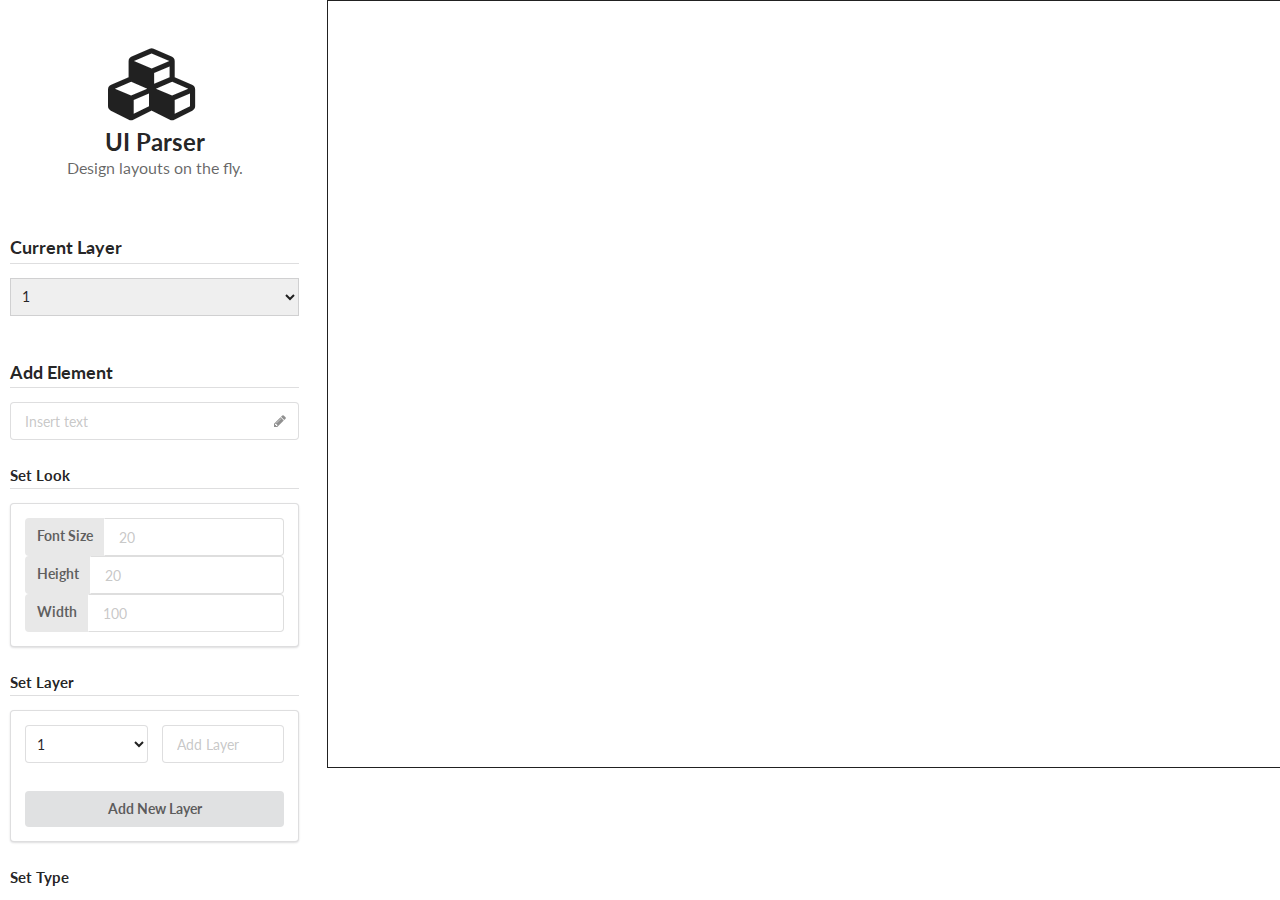
<file: index.html>
<!DOCTYPE HTML>
<html>

<head>
    <title>UI Parser</title>

    <script type="text/javascript" src="styles\interact.js"></script>
    <link rel="stylesheet" type="text/css" href="styles\semantic\semantic.css">
    <script type="text/javascript" src="styles\jquery-3.2.1.min.js"></script>
    <script type="text/javascript" src="styles\XMLScript.js"></script>
    <script type="text/javascript" src="styles\Download.js"></script>

    <script type="text/javascript" src="styles\XMLImporter.js"></script>



    <style>
        #drag {
            /*       width: 25%;
            height: 20 rm;
            min-height: 6.5em;
            margin: 10%;
*/
            /*       background-color: #29e;
            color: white;*/
            /*   border-radius: 0.75em;
            padding: 4%;*/
            -webkit-transform: translate(0px, 0px);
            transform: translate(0px, 0px);
        }

        #drag-me::before {
            content: "#" attr(id);
            font-weight: bold;
        }

    </style>
    <script>
        /*   $(document).ready(function() {
                                                                                                                                                                                                                                                                                                                                                                                                                                    $('.ui.dropdown')
                                                                                                                                                                                                                                                                                                                                                                                                                                        .dropdown();
                                                                                                                                                                                                                                                                                                                                                                                                                                });*/

    </script>



</head>

<body>
    <div class=" container" style="background-color: white; height: 100%;">
        <div class="ui grid" style="height: 100%;">
            <div class="four wide column" style="height: 100%; background-color: white; overflow:auto; ">
                <!-- <h2 class="ui header ">
                    <i class="cubes icon"></i>
                    <div class="content">
                        UI Parser
                    </div>
                </h2>

                <div class="ui middle aligned divided list">
                    <div class="item">
                        <button id="add_label" class="ui basic button fluid">
                          <i class="icon add"></i>
                          Add Label
                        </button>
                    </div>
                    <div class="item">
                        <button class="ui basic button fluid">
                          <i class="icon add"></i>
                          Add TextBox
                        </button>
                    </div>
                    <div class="item">
                        <button class="ui basic button fluid">
                          <i class="icon add"></i>
                          Add Button
                        </button>
                    </div>
                </div>-->
                <div style="margin-left: 10px;">
                    <br>

                    <h2 class="ui center aligned icon header">
                        <i class="cubes icon"></i>
                        <div class="content">
                            UI Parser
                            <div class="sub header">Design layouts on the fly.</div>
                        </div>
                    </h2>
                    <br>


                    <h3 class="ui dividing header">
                        Current Layer
                    </h3>

                    <select class="ui fluid search dropdown" id="current_layer_dropdown">
            <option value="1">1</option>
          </select>

                    <br>


                    <h3 class="ui dividing header">
                        Add Element
                    </h3>

                    <div class="ui icon input fluid">
                        <input id="text_content" type="text" placeholder="Insert text">
                        <i class="pencil icon"></i>
                    </div>


                    <h4 class="ui dividing header">
                        Set Look
                    </h4>
                    <!-- <div class="ui form">
                        <div class="inline fields">
                            <div class="sixteen wide field">
                                <div class="ui labeled input">
                                    <div class="ui label">
                                        Font Size
                                    </div>
                                    <input id="font-size_content" type="text" placeholder="20">
                                </div>
                            </div>
                        </div>
                    </div>-->
                    <div class="ui segment">
                        <div class="ui labeled input fluid">
                            <div class="ui label">
                                Font Size
                            </div>
                            <input id="font-size_content" type="text" placeholder="20">
                        </div>
                        <div class="ui labeled input fluid">
                            <div class="ui label">
                                Height
                            </div>
                            <input id="height_content" type="text" placeholder="20">
                        </div>

                        <div class="ui labeled input fluid">
                            <div class="ui label">
                                Width
                            </div>
                            <input id="width_content" type="text" placeholder="100">
                        </div>
                    </div>
                    <!--
                    <div class="ui form">
                        <div class="inline fields">
                            <div class="eight wide field">

                            </div>
                            <div class="eight wide field">

                            </div>
                        </div>
                    </div>-->

                    <h4 class="ui dividing header">
                        Set Layer
                    </h4>
                    <div class="ui segment">

                        <form class="ui form">



                            <!--
                        <h4 class="ui dividing header">Billing Information</h4>
-->

                            <div class="fields">

                                <div class="sixteen wide field">
                                    <!--
                                <label>Layer</label>
-->
                                    <div class="two fields">
                                        <div class="field">
                                            <select class="ui fluid search dropdown" id="add_element_to_layer">
            <option value="1">1</option>
          </select>
                                        </div>
                                        <div class="field">
                                            <input type="text" id="add_layer_content" maxlength="4" placeholder="Add Layer">
                                        </div>
                                    </div>

                                </div>

                            </div>
                            <button type='button' id="" onClick="addLayer()" class="ui button fluid">Add New Layer</button>



                        </form>

                    </div>
                    <!--  <div class="ui labeled input fluid">
                        <div class="ui label">
                            Add Layer
                        </div>
                        <input id="layer_content" type="text" placeholder="20">
                    </div>
                    <br>
                    <select class="ui search dropdown fluid" name="accountType">
						<option value="1">1</option>
						<option value="2">2</option>
						<option value="3">3</option>
						<option value="4">4</option>
					</select>-->

                    <h4 class="ui dividing header">
                        Set Type
                    </h4>
                    <div class="ui segment">
                        <div class="ui vertical menu fluid">


                            <a class="item" onclick="add_label()">
 Label
<div id="label_count" class="ui teal left label">0</div>
</a>
                            <a class="item" onclick="add_textfield()">
                            Textfield
                            <div id = "textfield_count" class="ui teal left label">0</div>
                          </a>
                            <a class="item" onclick="add_button()">
                            Button
                            <div id = "button_count" class="ui teal left label">0</div>
                          </a>

                        </div>
                    </div>
                    <br><br>


                    <h3 class="ui dividing header">
                        Elements
                    </h3>


                    <table id="elementTable" class="ui celled table">
                        <thead>
                            <tr>
                                <th>Type</th>
                                <th>Content</th>
                                <th>X</th>
                                <th>Y</th>
                                <th>Height</th>
                                <th>Width</th>
                                <th>FontSize</th>
                                <th>Layer</th>

                                <th>Action</th>
                                <th></th>


                            </tr>
                        </thead>
                        <tbody>
                            <tr>
                                <!--   <td>Add an element</td>
                                <td>Add an element</td>
                                <td>Add an element</td>
                                <td>Add an element</td>
                                <td>Add an element</td>
                                <td>Add an element</td>
                                <td><button id="" class="negative ui button">Delete</button>
                                </td>-->
                            </tr>

                        </tbody>
                    </table>

                    <br><br><br>


                    <h3 class="ui dividing header">
                        Import An Existing XML
                    </h3>

                    <div class="ui segment">
                        <input type="file" accept="text/xml" id="fileToLoad" />

                        <!--
                    <button id="" onclick="loadXMLDoc()" class="ui blue button fluid">Import An Existing XML</button>
-->
                        <button id="" onclick="loadFile()" class="ui blue button fluid">Import</button>

                    </div>
                    <br>

                    <h3 class="ui dividing header">
                        Export XML
                    </h3>


                    <div class="ui segment">
                        <button id="" onclick="exportToXML()" class="ui blue button fluid">Export</button>
                    </div>
                    <br>

                    <script>
                        function loadFile() {
                            var fileToLoad = document.getElementById("fileToLoad").files[0];

                            var fileReader = new FileReader();
                            fileReader.onload = function(fileLoadedEvent) {
                                var textFromFileLoaded = fileLoadedEvent.target.result;
                                console.log(textFromFileLoaded);

                                loadXMLDoc(textFromFileLoaded);
                            };

                            fileReader.readAsText(fileToLoad, "UTF-8");
                        }

                    </script>

                </div>
            </div>
            <div class="twelve wide column" style="">

                <div id="container" style="height: 768px; width: 1366px;" style="position: relative">
                    <div style="position: absolute; height: 768px; width: 1366px; background-color: white; border: solid 1px; ">
                    </div>
                    <div id="start" style="height: 100%;"></div>


                </div>
            </div>

        </div>


        
        
    </div>

    <script>


    </script>


    <script>
        var indexCounter = 0;
        var elements = [];


        function addLayerFromImport(layer) {
            if (checkIfLayerExists(layer) == false) {
                var select = document.getElementById('current_layer_dropdown');
                var new_layer = layer;


                select.options[select.options.length] = new Option(new_layer, new_layer);

                console.log("added");
                select = document.getElementById('add_element_to_layer');
                select.options[select.options.length] = new Option(new_layer, new_layer);
            }
        }

        function checkIfLayerExists(layer) {
            var exists = false;
            $('#current_layer_dropdown option').each(function() {
                if (this.value == layer) {
                    exists = true;
                    return false;
                }
            });
            return exists;
        }

        function addLayer() {
            var select = document.getElementById('current_layer_dropdown');
            var new_layer =
                select.options[select.options.length] = new Option(new_layer, new_layer);

            select = document.getElementById('add_element_to_layer');
            select.options[select.options.length] = new Option(new_layer, new_layer);

        }

        function exportToXML() {
            var xml = new XMLWriter();
            xml.BeginNode("Elements");


            for (var i = 0; i < elements.length; i++) {

                if (elements[i].id != -1) {
                    xml.BeginNode("Element");
                    /**/
                    xml.BeginNode("Type");
                    xml.WriteString(elements[i].type.toString());
                    xml.EndNode();

                    xml.BeginNode("Text");
                    xml.WriteString(elements[i].text.toString());
                    xml.EndNode();

                    xml.BeginNode("XCoordinate");
                    xml.WriteString(elements[i].xCoordinate.toString());
                    xml.EndNode();

                    xml.BeginNode("YCoordinate");
                    xml.WriteString(elements[i].yCoordinate.toString());
                    xml.EndNode();

                    xml.BeginNode("FontSize");
                    xml.WriteString(elements[i].fontSize.toString());
                    xml.EndNode();

                    xml.BeginNode("Height");
                    xml.WriteString(elements[i].height.toString());
                    xml.EndNode();

                    xml.BeginNode("Width");
                    xml.WriteString(elements[i].width.toString());
                    xml.EndNode();
                    xml.BeginNode("Layer");
                    xml.WriteString(elements[i].layer.toString());
                    xml.EndNode();
                    /**/
                    xml.EndNode();


                }


            }

            xml.EndNode();
            console.log(xml.ToString());

            downloadXML(xml.ToString(), 'elements.xml', 'text/plain');
            
        }

        function deleteElement(deleteID) {

            var indexInElementsArray = elements.findIndex(z => z.id == parseInt(deleteID));
            elements[indexInElementsArray].id = -1;

            var dragID = "drag" + deleteID;
            console.log("plus adder: " + dragID);
            $('#' + dragID).remove();

            populateTable();
        }

        function addElementToList(id, type, text, fontSize, width, height, layer) {
            var elementToAdd = new ElementDataType(id, type, text, "0", "0", fontSize, width, height, layer);
            elements.push(elementToAdd);
            populateTable();
        }

        function addElementToListFromImport(id, type, text, fontSize, width, height, layer, yCoordinate, xCoordinate) {

            var elementToAdd = new ElementDataType(id, type, text, xCoordinate, yCoordinate, fontSize, width, height, layer);
            elements.push(elementToAdd);
            populateTable();
            addLayerFromImport(layer);
            //add layer here
            if (type == "label") {
                add_labelFromImport(id, type, text, fontSize, width, height, layer, yCoordinate, xCoordinate);
            } else if (type == "textfield") {
                add_textfieldFromImport(id, type, text, fontSize, width, height, layer, yCoordinate, xCoordinate);
            } else if (type == "button") {
                add_buttonFromImport(id, type, text, fontSize, width, height, layer, yCoordinate, xCoordinate);
            } else {
                alert('There is a problem in parsing the XML file')
            }
        }

        function add_labelFromImport(id, type, text, fontSize, width, height, layer, yCoordinate, xCoordinate) {

            var toBeAppended = ' <div id="drag' + indexCounter + '" class="draggable" style = "border: 1px dotted black; position: absolute; transform: translate(' + xCoordinate + 'px, ' + yCoordinate + 'px);"  data-x = "' + xCoordinate + '" data-y = "' + yCoordinate + '"> <p id = "' + indexCounter + '"></p> <div class="" style = "font-size: ' + fontSize + 'px; width : ' + width + 'px ; height : ' + height + 'px; "> ' + text + '</div></div>';

            $("#start").append(toBeAppended);

            var currentLabelCount = parseInt($('#label_count').html());
            label_count.innerHTML = currentLabelCount + 1;
        }

        function add_buttonFromImport(id, type, text, fontSize, width, height, layer, yCoordinate, xCoordinate) {

            var toBeAppended = '<div id="drag' + indexCounter + '" class="draggable" style = "position: absolute; transform: translate(' + xCoordinate + 'px, ' + yCoordinate + 'px)" data-x = "' + xCoordinate + '" data-y = "' + yCoordinate + '"><p id = "' + indexCounter + '"></p> <div class=""><button style = "font-size: ' + fontSize + 'px; width : ' + width + 'px ; height : ' + height + 'px; "      disabled>' + text + '</button></div>';

            $("#start").append(toBeAppended);


            /*   $("#start").append(' <div id="drag' + indexCounter + '" class="draggable" style = "position: absolute;"><p id = "' + indexCounter + '"></p> <div class=""><button style = "font-size: 20px;" class="" disabled>' + text + '</button></div>');*/
            var currentButtonCount = parseInt($('#button_count').html());
            button_count.innerHTML = currentButtonCount + 1;
        }

        function add_textfieldFromImport(id, type, text, fontSize, width, height, layer, yCoordinate, xCoordinate) {



            var toBeAppended = ' <div id="drag' + indexCounter + '" class="draggable" style = "position: absolute; transform: translate(' + xCoordinate + 'px, ' + yCoordinate + 'px)"  data-x = "' + xCoordinate + '" data-y = "' + yCoordinate + '"><p id = "' + indexCounter + '"></p> <div class=""><input style = "font-size: ' + fontSize + 'px; width : ' + width + 'px ; height : ' + height + 'px; " placeholder="' + text + '"></div></div>';

            $("#start").append(toBeAppended);

            /*    $("#start").append(' <div id="drag' + indexCounter + '" class="draggable" style = "position: absolute;"><p id = "' + indexCounter + '"></p> <div class=""><input style = "font-size: 20px;" type="text" placeholder="' + text + '"></div></div>');*/

            var currentTextfieldCount = parseInt($('#textfield_count').html());
            textfield_count.innerHTML = currentTextfieldCount + 1;
        }


        function ElementDataType(id, type, text, xCoordinate, yCoordinate, fontSize, width, height, layer) {
            this.id = id;
            this.type = type;
            this.text = text;
            this.xCoordinate = xCoordinate;
            this.yCoordinate = yCoordinate;
            this.fontSize = fontSize;
            this.width = width;
            this.height = height;
            this.layer = layer;
        }

        function populateTable() {
            var table = document.getElementById("elementTable");
            $("#elementTable tbody tr").remove()
            var t = "";
            for (var i = 0; i < elements.length; i++) {
                if (elements[i].id != -1) {
                    var tr = "<tr>";
                    tr += "<td>" + elements[i].type + "</td>";
                    tr += "<td>" + elements[i].text + "</td>";
                    tr += "<td contenteditable='true'>" + elements[i].xCoordinate + "</td>";
                    tr += "<td contenteditable='true'>" + elements[i].yCoordinate + "</td>";
                    tr += "<td contenteditable='true'>" + elements[i].height + "</td>";
                    tr += "<td contenteditable='true'>" + elements[i].width + "</td>";
                    tr += "<td contenteditable='true'>" + elements[i].fontSize + "</td>";
                    tr += "<td>" + elements[i].layer + "</td>";
                    tr += "<td><button onclick = 'editElement(this.id, this)' id = " + elements[i].id + " class='green ui button fluid'>Edit</button></td>";
                    tr += "<td><button onclick = 'deleteElement(this.id)' id = " + elements[i].id + " class='negative ui button fluid'>Delete</button></td>";

                    tr += "</tr>";
                    t += tr;
                }
            }
            document.getElementById("elementTable").innerHTML += t;
        }

        function editElement(elementID, uiElement) {
            var rowNumber =
                $(uiElement).closest('td').parent()[0].sectionRowIndex + 1;


            var table = document.getElementById('elementTable');
            /*for (var r = 0, n = table.rows.length; r < n; r++) {
                for (var c = 0, m = table.rows[r].cells.length; c < m; c++) {
                    alert(table.rows[r].cells[c].innerHTML);
                }
            }*/

            var xCoordinate = table.rows[rowNumber].cells[2].innerHTML;
            var yCoordinate = table.rows[rowNumber].cells[3].innerHTML;
            var height = table.rows[rowNumber].cells[4].innerHTML;



            var width = table.rows[rowNumber].cells[5].innerHTML;
            var fontSize = table.rows[rowNumber].cells[6].innerHTML;

            if (isNaN(xCoordinate) || isNaN(yCoordinate) || isNaN(height) || isNaN(width) || isNaN(fontSize)) {
                alert("Edit failed, your input is not a number!");
                populateTable();
            } else {
                editElementUpdateUI(elementID, xCoordinate, yCoordinate, width, height, fontSize)
            }




        }


        function editElementUpdateUI(elementID, xCoordinate, yCoordinate, width, height, fontSize) {




            var indexInElementsArray = elements.findIndex(z => z.id == parseInt(elementID));
            // elements[indexInElementsArray].id = -1;

            var dragID = "drag" + elementID;
            $('#' + dragID).remove();







            elements[indexInElementsArray].xCoordinate = xCoordinate;
            elements[indexInElementsArray].yCoordinate = yCoordinate;
            elements[indexInElementsArray].width = width;
            elements[indexInElementsArray].height = height;
            elements[indexInElementsArray].fontSize = fontSize;



            /*  elements.push(elementToAdd);*/
            populateTable();
            if (elements[indexInElementsArray].type == "label") {
                var toBeAppended = ' <div id="drag' + indexInElementsArray + '" class="draggable" style = " border: 1px dotted black; position: absolute; transform: translate(' + xCoordinate + 'px, ' + yCoordinate + 'px);"  data-x = "' + xCoordinate + '" data-y = "' + yCoordinate + '"> <p id = "' + indexInElementsArray + '"></p> <div class="" style = "font-size: ' + fontSize + 'px; width : ' + width + 'px ; height : ' + height + 'px; "> ' + elements[indexInElementsArray].text + '</div></div>';

                $("#start").append(toBeAppended);

            } else if (elements[indexInElementsArray].type == "textfield") {
                var toBeAppended = ' <div id="drag' + indexInElementsArray + '" class="draggable" style = "position: absolute; transform: translate(' + xCoordinate + 'px, ' + yCoordinate + 'px)"  data-x = "' + xCoordinate + '" data-y = "' + yCoordinate + '"><p id = "' + indexInElementsArray + '"></p> <div class=""><input style = "font-size: ' + fontSize + 'px; width : ' + width + 'px ; height : ' + height + 'px; " placeholder="' + elements[indexInElementsArray].text + '"></div></div>';

                $("#start").append(toBeAppended);
            } else if (elements[indexInElementsArray].type == "button") {
                var toBeAppended = '<div id="drag' + indexInElementsArray + '" class="draggable" style = "position: absolute; transform: translate(' + xCoordinate + 'px, ' + yCoordinate + 'px)" data-x = "' + xCoordinate + '" data-y = "' + yCoordinate + '"><p id = "' + indexInElementsArray + '"></p> <div class=""><button style = "font-size: ' + fontSize + 'px; width : ' + width + 'px ; height : ' + height + 'px; "      disabled>' + elements[indexInElementsArray].text + '</button></div>';

                $("#start").append(toBeAppended);
            }
        }

        function add_label() {
            /*    var text = document.getElementById('text_content').value;
                $("#start").append(' <div id="drag' + indexCounter + '" class="draggable" style = "position: absolute;"> <p id = "' + indexCounter + '"></p> <div class="" style = "font-size: 20px;"> ' + text + '</div></div>');
                var currentLabelCount = parseInt($('#label_count').html());
                label_count.innerHTML = currentLabelCount + 1;

                console.log(indexCounter);


                addElementToList(indexCounter, "label", text);
                indexCounter = indexCounter + 1;*/

            var text = document.getElementById('text_content').value;
            var width = document.getElementById('width_content').value;
            var height = document.getElementById('height_content').value;
            var fontSize = document.getElementById('font-size_content').value;
            // var layer = document.getElementById('add_layer_content').value;
            var layer = $(add_element_to_layer).val();

            if (isNaN(width) || isNaN(height) || isNaN(fontSize)) {
                alert("Wrong input type, check your input values for width, height and font size.");
            } else {
                var toBeAppended = ' <div id="drag' + indexCounter + '" class="draggable" style = "position: absolute; border: 1px dotted black; "> <p id = "' + indexCounter + '"></p> <div class="" style = "font-size: ' + fontSize + 'px; width : ' + width + 'px ; height : ' + height + 'px; "> ' + text + '</div></div>';

                $("#start").append(toBeAppended);

                var currentLabelCount = parseInt($('#label_count').html());
                label_count.innerHTML = currentLabelCount + 1;


                addElementToList(indexCounter, "label", text, fontSize, width, height, layer);
                indexCounter = indexCounter + 1;
            }



        }

        function add_textfield() {
            var text = document.getElementById('text_content').value;
            var width = document.getElementById('width_content').value;
            var height = document.getElementById('height_content').value;
            var fontSize = document.getElementById('font-size_content').value;
            var layer = $(add_element_to_layer).val();

            if (isNaN(width) || isNaN(height) || isNaN(fontSize)) {
                alert("Wrong input type, check your input values for width, height and font size.");
            } else {


                var toBeAppended = ' <div id="drag' + indexCounter + '" class="draggable" style = "position: absolute;"><p id = "' + indexCounter + '"></p> <div class=""><input style = "font-size: ' + fontSize + 'px; width : ' + width + 'px ; height : ' + height + 'px; " placeholder="' + text + '"></div></div>';

                $("#start").append(toBeAppended);

                /*    $("#start").append(' <div id="drag' + indexCounter + '" class="draggable" style = "position: absolute;"><p id = "' + indexCounter + '"></p> <div class=""><input style = "font-size: 20px;" type="text" placeholder="' + text + '"></div></div>');*/

                var currentTextfieldCount = parseInt($('#textfield_count').html());
                textfield_count.innerHTML = currentTextfieldCount + 1;

                addElementToList(indexCounter, "textfield", text, fontSize, width, height, layer);
                indexCounter = indexCounter + 1;
            }
        }


        function add_button() {
            var text = document.getElementById('text_content').value;
            var width = document.getElementById('width_content').value;
            var height = document.getElementById('height_content').value;
            var height = document.getElementById('height_content').value;
            var fontSize = document.getElementById('font-size_content').value;
            var layer = $(add_element_to_layer).val();

            if (isNaN(width) || isNaN(height) || isNaN(fontSize)) {
                alert("Wrong input type, check your input values for width, height and font size.");
            } else {

                var toBeAppended = '<div id="drag' + indexCounter + '" class="draggable" style = "position: absolute;"><p id = "' + indexCounter + '"></p> <div class=""><button style = "font-size: ' + fontSize + 'px; width : ' + width + 'px ; height : ' + height + 'px; "      disabled>' + text + '</button></div>';

                $("#start").append(toBeAppended);


                /*   $("#start").append(' <div id="drag' + indexCounter + '" class="draggable" style = "position: absolute;"><p id = "' + indexCounter + '"></p> <div class=""><button style = "font-size: 20px;" class="" disabled>' + text + '</button></div>');*/
                var currentButtonCount = parseInt($('#button_count').html());
                button_count.innerHTML = currentButtonCount + 1;

                addElementToList(indexCounter, "button", text, fontSize, width, height, layer);
                indexCounter = indexCounter + 1;
            }
        }

    </script>

    <script>
        interact('.draggable')
            .draggable({
            /*    snap: {
                    targets: [
                        interact.createSnapGrid({
                            x: 10,
                            y: 10
                        })
                    ],
                    range: Infinity,
                    relativePoints: [{
                        x: 0,
                        y: 0
                    }]
                },*/
                // enable inertial throwing
                inertia: true,
                // keep the element within the area of it's parent
                restrict: {
                    restriction: "parent",
                    endOnly: true,
                    elementRect: {
                        top: 0,
                        left: 0,
                        bottom: 1,
                        right: 1
                    }
                },
                // enable autoScroll
                autoScroll: true,

                // call this function on every dragmove event
                onmove: dragMoveListener,
                // call this function on every dragend event
                onend: function(event) {
                    var textEl = event.target.querySelector('p');
                    var target = event.target
                    x = (parseFloat(target.getAttribute('data-x')));
                    y = (parseFloat(target.getAttribute('data-y')));

                    /*       textEl && (textEl.textContent =
                               textEl.textContent +
                               (Math.sqrt(event.dx * event.dx +
                                   event.dy * event.dy) | 0) + 'px' + " x: " + x + " y: " + y);
                           */


                }
            });

        function dragMoveListener(event) {
            var elementDraggedID = parseInt(event.target.querySelector('p').id);
            var indexInElementsArray = elements.findIndex(z => z.id == elementDraggedID);
            if (elements[indexInElementsArray].layer == $(current_layer_dropdown).val()) {
                var target = event.target,
                    // keep the dragged position in the data-x/data-y attributes
                    x = (parseFloat(target.getAttribute('data-x')) || 0) + event.dx,
                    y = (parseFloat(target.getAttribute('data-y')) || 0) + event.dy;

                // translate the element
                target.style.webkitTransform =
                    target.style.transform =
                    'translate(' + x + 'px, ' + y + 'px)';

                // update the posiion attributes
                target.setAttribute('data-x', x);
                target.setAttribute('data-y', y);

                /*get id */
                /*pass data to populateTable*/

                elements[indexInElementsArray].xCoordinate = Math.trunc(x);
                elements[indexInElementsArray].yCoordinate = Math.trunc(y);
                populateTable();
            }

        }

        // this is used later in the resizing and gesture demos
        window.dragMoveListener = dragMoveListener;

    </script>

    <script>


    </script>



    <script></script>
</body>

</html>
</file>
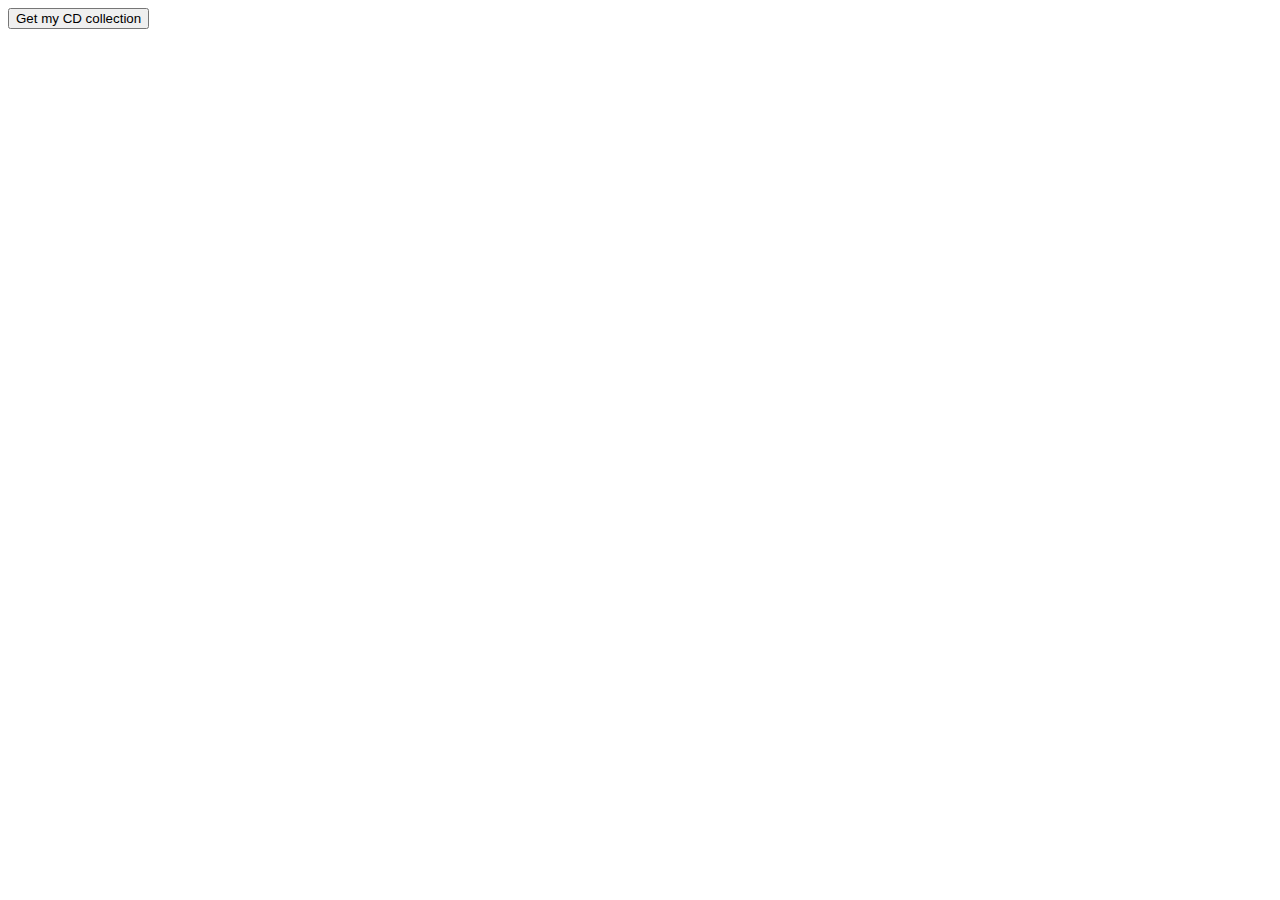
<file: styles/XMLImporter.html>
<!DOCTYPE html>
<html>
<style>
table,th,td {
  border : 1px solid black;
  border-collapse: collapse;
}
th,td {
  padding: 5px;
}
</style>
<body>

<button type="button" onclick="loadXMLDoc()">Get my CD collection</button>
<br><br>
<table id="demo"></table>

<script>
function loadXMLDoc() {
  var xmlhttp = new XMLHttpRequest();
  xmlhttp.onreadystatechange = function() {
    if (this.readyState == 4 && this.status == 200) {
      myFunction(this);
    }
  };
  xmlhttp.open("GET", "C:\\xampp\\htdocs\\UIParserGithub\\UIParserWebEditor\\cd_catalog.xml", true);
  xmlhttp.send();
}
function myFunction(xml) {
  var i;
  var xmlDoc = xml.responseXML;
  var table="<tr><th>Artist</th><th>Title</th></tr>";
  var x = xmlDoc.getElementsByTagName("CD");
  for (i = 0; i <x.length; i++) { 
    table += "<tr><td>" +
    x[i].getElementsByTagName("ARTIST")[0].childNodes[0].nodeValue +
    "</td><td>" +
    x[i].getElementsByTagName("TITLE")[0].childNodes[0].nodeValue +
    "</td></tr>";
  }
  document.getElementById("demo").innerHTML = table;
}
</script>

</body>
</html>
</file>
